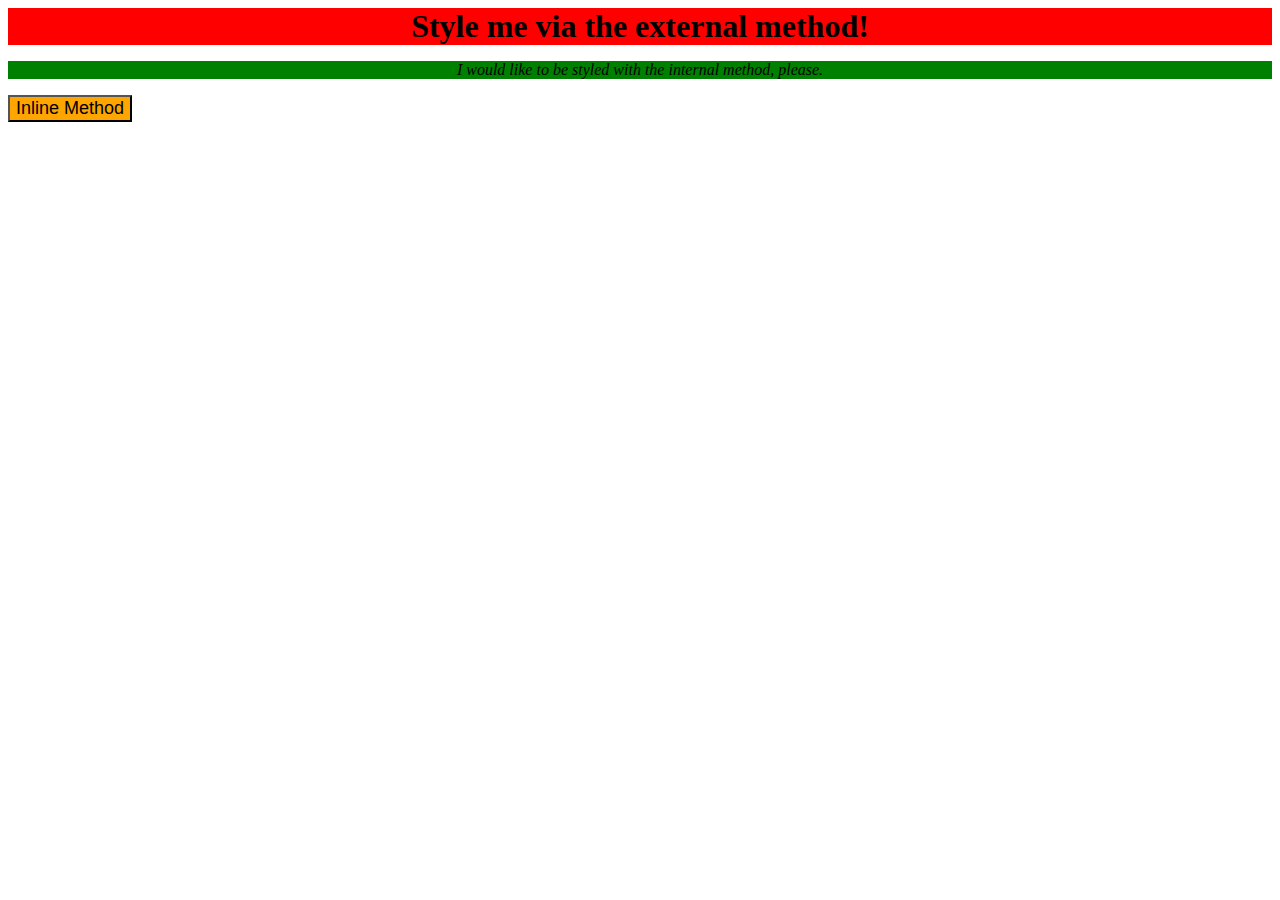
<file: exercice1/index.html>
<!DOCTYPE html>
<html lang="en">
<head>
    <meta charset="UTF-8">
    <meta name="viewport" content="width=device-width, initial-scale=1.0">
    <link rel="stylesheet" href="first.css" />
    <title>Document</title>
    <style>

        p {

            background-color: green;
            font-style: italic;
            text-align:center;
            font: size 18px;
        }

    </style>
</head>
<body>
    <div>Style me via the external method!</div>
    <p>I would like to be styled with the internal method, please.</p>
    <button style="background-color: orange; font-size: 18px; text-align: center;">Inline Method</button>
    </body>
</html>
</file>
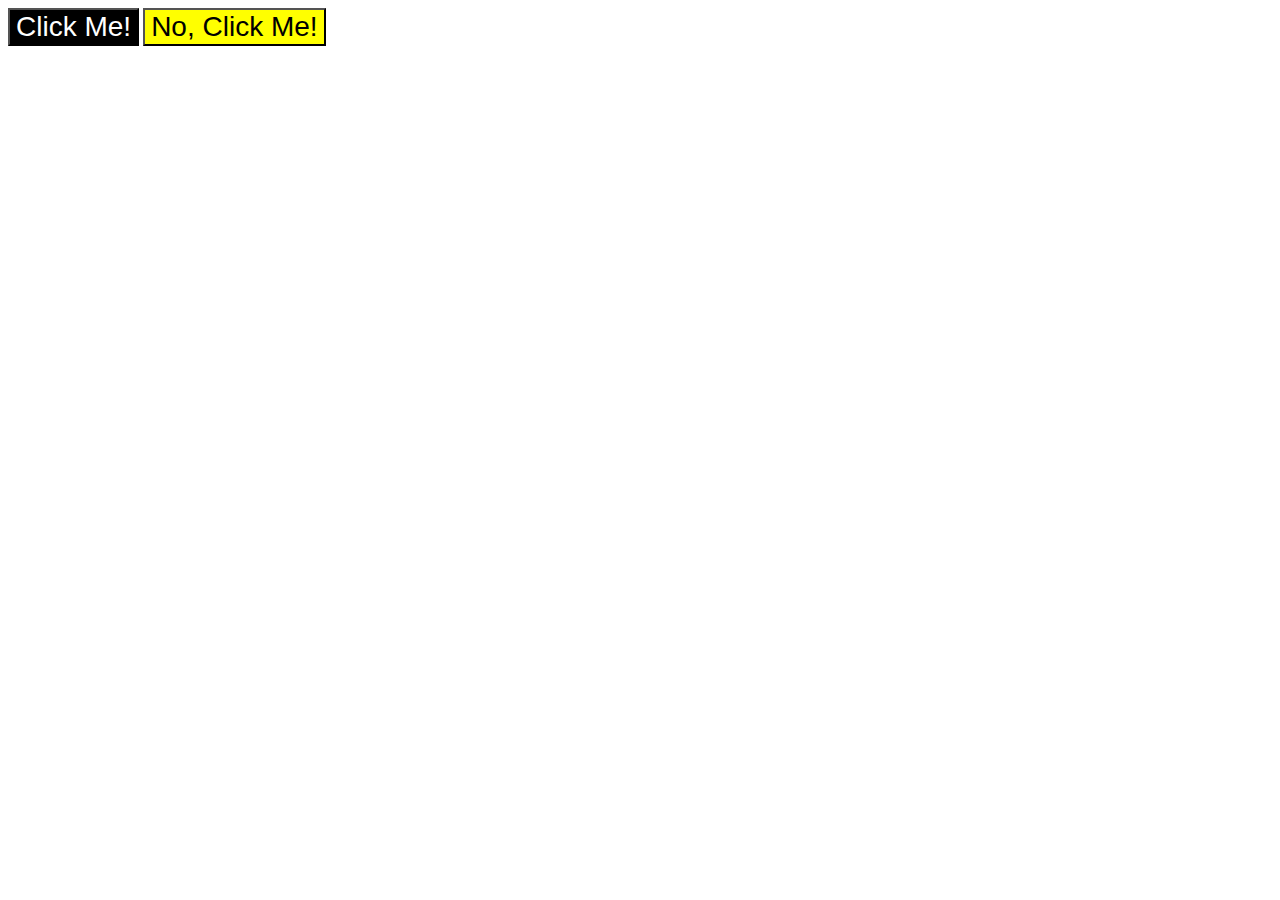
<file: exercice3/exercice3.html>
<!DOCTYPE html>
<html lang="en">
  <head>
    <meta charset="UTF-8">
    <meta http-equiv="X-UA-Compatible" content="IE=edge">
    <meta name="viewport" content="width=device-width, initial-scale=1.0">
    <title>Grouping Selectors</title>
    <link rel="stylesheet" href="exercice3.css">
  </head>
  <body>
    <button class="one">Click Me!</button>
    <button class="two">No, Click Me!</button>
  </body>
</html>
</file>
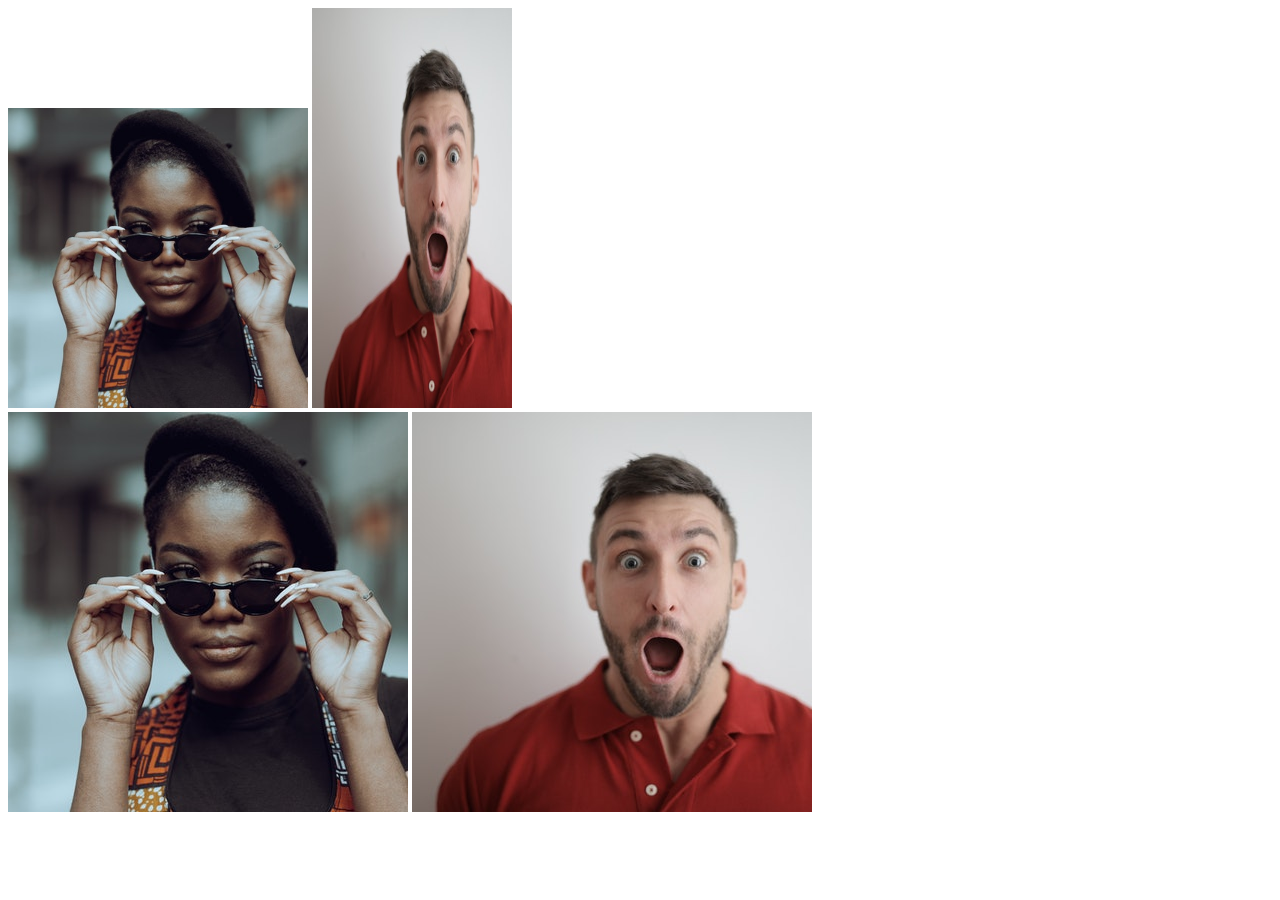
<file: exercice4/exercice4.html>
<!DOCTYPE html>
<html lang="en">
  <head>
    <meta charset="UTF-8">
    <meta http-equiv="X-UA-Compatible" content="IE=edge">
    <meta name="viewport" content="width=device-width, initial-scale=1.0">
    <title>Chaining Selectors</title>
    <link rel="stylesheet" href="exercice4.css">
  </head>
  <body>
    <!-- Check image source path. Review Foundations lesson - Links and Images -->
    <!-- Use the classes BELOW this line -->
    <div>
      <img class="avatar proportioned" src="pexels-katho-mutodo-8434791.jpg" alt="Woman with glasses">
      <img class="avatar distorted" src="pexels-andrea-piacquadio-3777931.jpg" alt="Man with surprised expression">
    </div>
    <!-- Use the classes ABOVE this line -->
    <div>
      <img class="original proportioned" src="pexels-katho-mutodo-8434791.jpg" alt="Woman with glasses">
      <img class="original distorted" src="pexels-andrea-piacquadio-3777931.jpg" alt="Man with surprised expression">
    </div>
  </body>
</html>
</file>
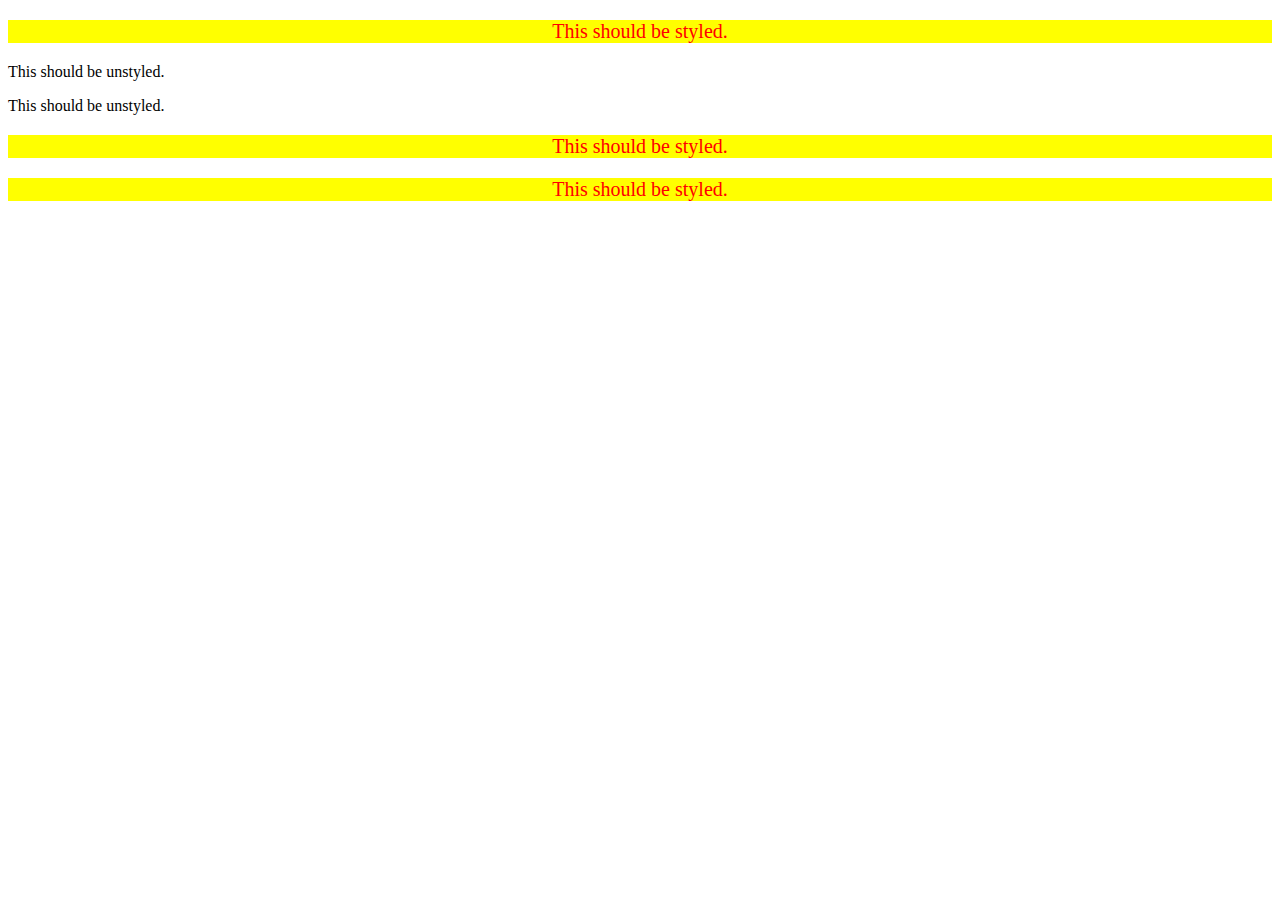
<file: exercice5/exercice5.html>
<!DOCTYPE html>
<html lang="en">
  <head>
    <meta charset="UTF-8">
    <meta http-equiv="X-UA-Compatible" content="IE=edge">
    <meta name="viewport" content="width=device-width, initial-scale=1.0">
    <title>Descendant Combinator</title>
    <link rel="stylesheet" href="exercice5.css">
  </head>
  <body>
    <div class="container">
      <p class="text">This should be styled.</p>
    </div>
    <p class="text">This should be unstyled.</p>
    <p class="text">This should be unstyled.</p>
    <div class="container">
      <p class="text">This should be styled.</p>
      <p class="text">This should be styled.</p>
    </div>
  </body>
</html>
</file>
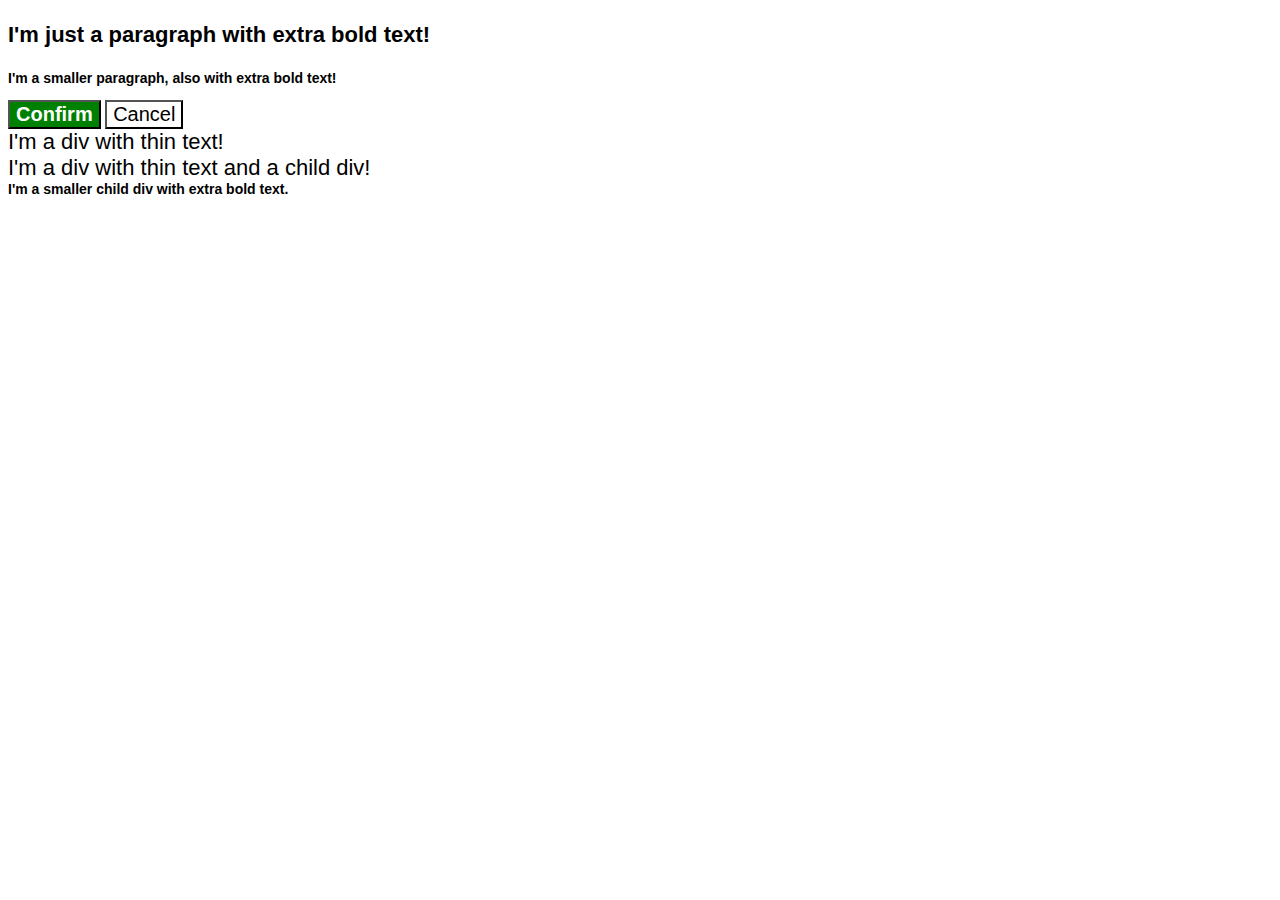
<file: exercice6/exercice6.html>
<!DOCTYPE html>
<html lang="en">
  <head>
    <meta charset="UTF-8">
    <meta http-equiv="X-UA-Compatible" content="IE=edge">
    <meta name="viewport" content="width=device-width, initial-scale=1.0">
    <title>Fix the Cascade</title>
    <link rel="stylesheet" href="exercice6.css">
  </head>
  <body>
    <p class="para">I'm just a paragraph with extra bold text!</p>
    <p class="para small-para">I'm a smaller paragraph, also with extra bold text!</p>

    <button id="confirm-button" class="button confirm">Confirm</button>
    <button id="cancel-button" class="button cancel">Cancel</button>

    <div class="text">I'm a div with thin text!</div>
    <div class="text">I'm a div with thin text and a child div!
      <div class="text child">I'm a smaller child div with extra bold text.</div>
    </div>
  </body>
</html>
</file>
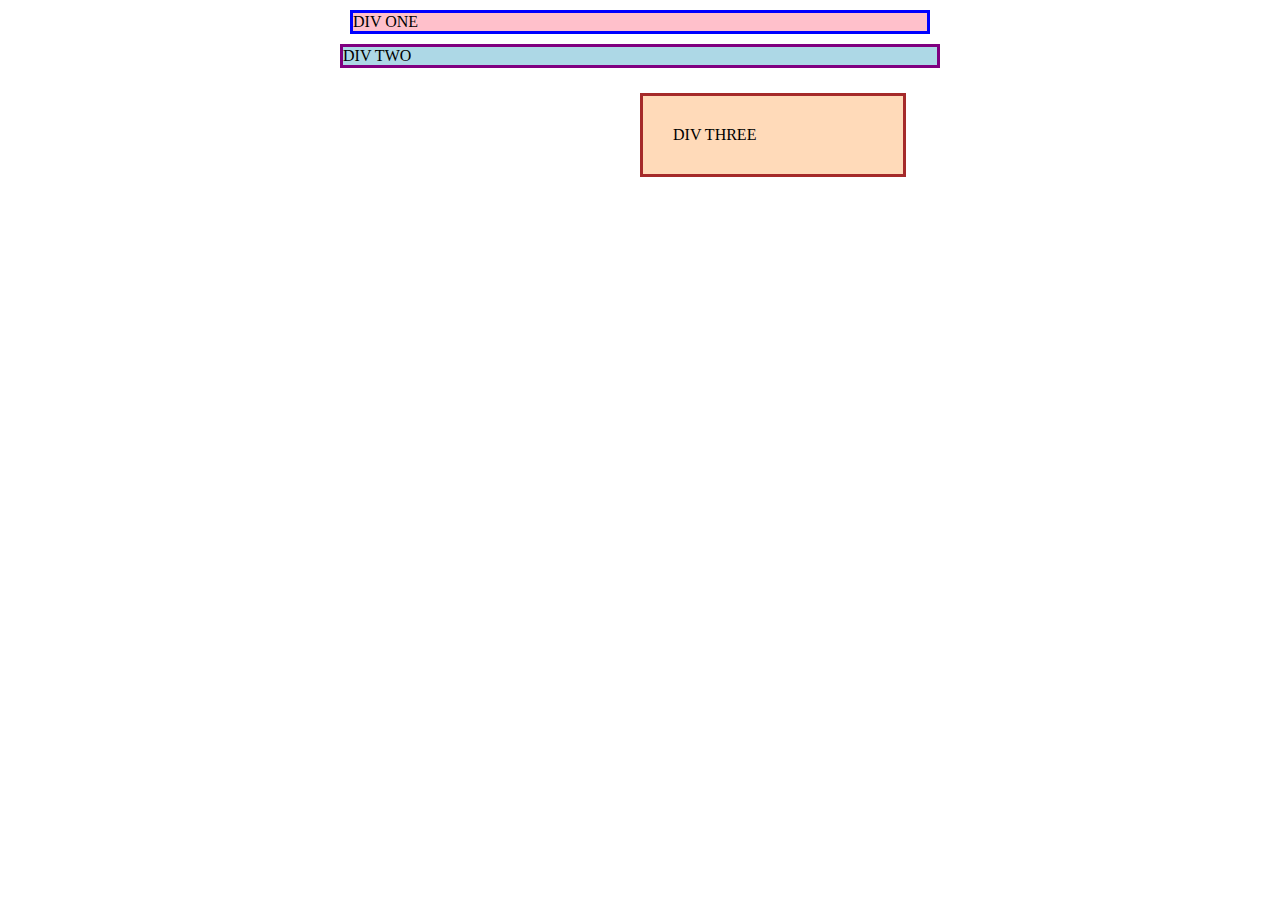
<file: exercice7/exercice7.html>
<!DOCTYPE html>
<html lang="en">
  <head>
    <meta charset="UTF-8">
    <meta http-equiv="X-UA-Compatible" content="IE=edge">
    <meta name="viewport" content="width=device-width, initial-scale=1.0">
    <title>Margin and Padding exercise</title>
    <link rel="stylesheet" href="exercice7.css">
  </head>
  <body>
    <div class="one">
      DIV ONE
    </div>
    <div class="two">
      DIV TWO
    </div>
    <div class="three">
      DIV THREE
    </div>
  </body>
</html>
</file>
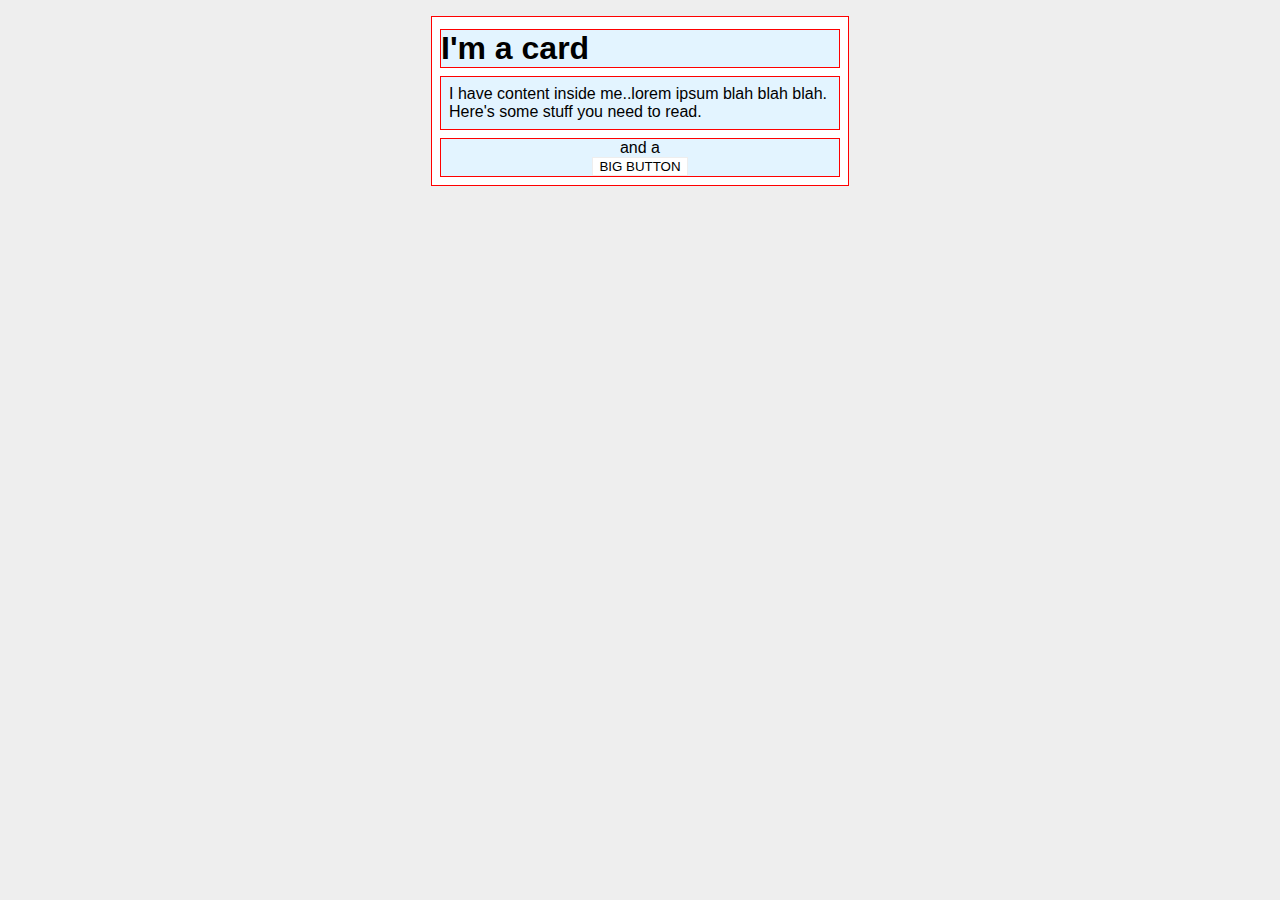
<file: exercice8/exercice8.html>
<!DOCTYPE html>
<html lang="en">
  <head>
    <meta charset="UTF-8">
    <meta http-equiv="X-UA-Compatible" content="IE=edge">
    <meta name="viewport" content="width=device-width, initial-scale=1.0">
    <title>Margin and Padding exercise 2</title>
    <link rel="stylesheet" href="exercice8.css">
  </head>
  <body>
    <div class="card">
      <h1 class="title">I'm a card</h1>
      <div class="content">I have content inside me..lorem ipsum blah blah blah. Here's some stuff you need to read.</div>
      <div class="button-container">and a <button>BIG BUTTON</button></div>
    </div>
  </body>
</html>
</file>
<file: exercice1/first.css>
/* first.css */

div {
    color: black;
    background-color: red;
    font-size: 32px;
    text-align: center;
    font-weight: bold;
    
}
</file>
<file: exercice3/exercice3.css>
.one,
.two {
    font-size: 28px;
    font-family: helvetica,'Times New Roman', sans-serif;
}
.one{
    background-color: black;
    color: white;
}
.two{
    background-color: yellow;
    color:black;
}
</file>
<file: exercice4/exercice4.css>
.avatar.proportioned{
    width: 300px;
    height: 300px;
}
.avatar.distorted{
    width: 200px ;
    height: 400px;
}
</file>
<file: exercice5/exercice5.css>
.container .text{
    background-color: yellow;
    color:red;
    text-align: center;
    font-size: 20px;
}
</file>
<file: exercice6/exercice6.css>
body {
    font-family: Arial, Helvetica, sans-serif;
  }
  
  .para,
  .small-para {
    color: hsl(0, 0%, 0%);
    font-weight: 800;
  }
  
  .para.small-para {
    font-size: 14px;
    font-weight: 800;
  }
  
  .para {
    font-size: 22px;
  }
 
  .button {
    background-color: rgb(255, 255, 255);
    color: rgb(0, 0, 0);
    font-size: 20px;
  }
   
  .confirm.button {
    background: green;
    color: white;
    font-weight: bold;
  } 

  .text.child {
    color: rgb(0, 0, 0);
    font-weight: 800;
    font-size: 14px;
  }
  
  div.text {
    color: rgb(0, 0, 0);
    font-size: 22px;
    font-weight: 100;
  }
</file>
<file: exercice7/exercice7.css>
body {
    max-width: 600px;
    margin: 0 auto;
  }
  
  .one {
    background: pink;
    border: 3px solid blue;
    /* CHANGE ME */
    padding: 0px;
    margin: 10px;
  }
  
  .two {
    background: lightblue;
    border: 3px solid purple;
    /* CHANGE ME */
    margin-bottom: 25px;
  }
  
  .three {
    background: peachpuff;
    border: 3px solid brown;
    width: 200px;
    /* CHANGE ME */
    padding: 30px;
    margin-left: 300px;
  }
</file>
<file: exercice8/exercice8.css>
body {
    background: #eee;
    font-family: sans-serif;
  }
  .card {
    width: 400px;
    background: #fff;
    margin: 16px auto;
    padding: 8px;
    border:1px solid red;   
  } 
  
  .title {
    background: #e3f4ff;
    border:1px solid red;  
    margin-bottom: 8px;
    margin-top: 4px;
  }
  
  .content {
    padding: 8px;
    background: #e3f4ff;
    border:1px solid red; 
    margin-bottom: 0px; 
  }
  
  .button-container {
    text-align: center;
    margin-top: 8px;
    background: #e3f4ff;
    border:1px solid red;  
  }
  
  button {
    display: block;
    margin: auto;
    background: white;
    border: 1px solid #eee; 
  }
</file>
